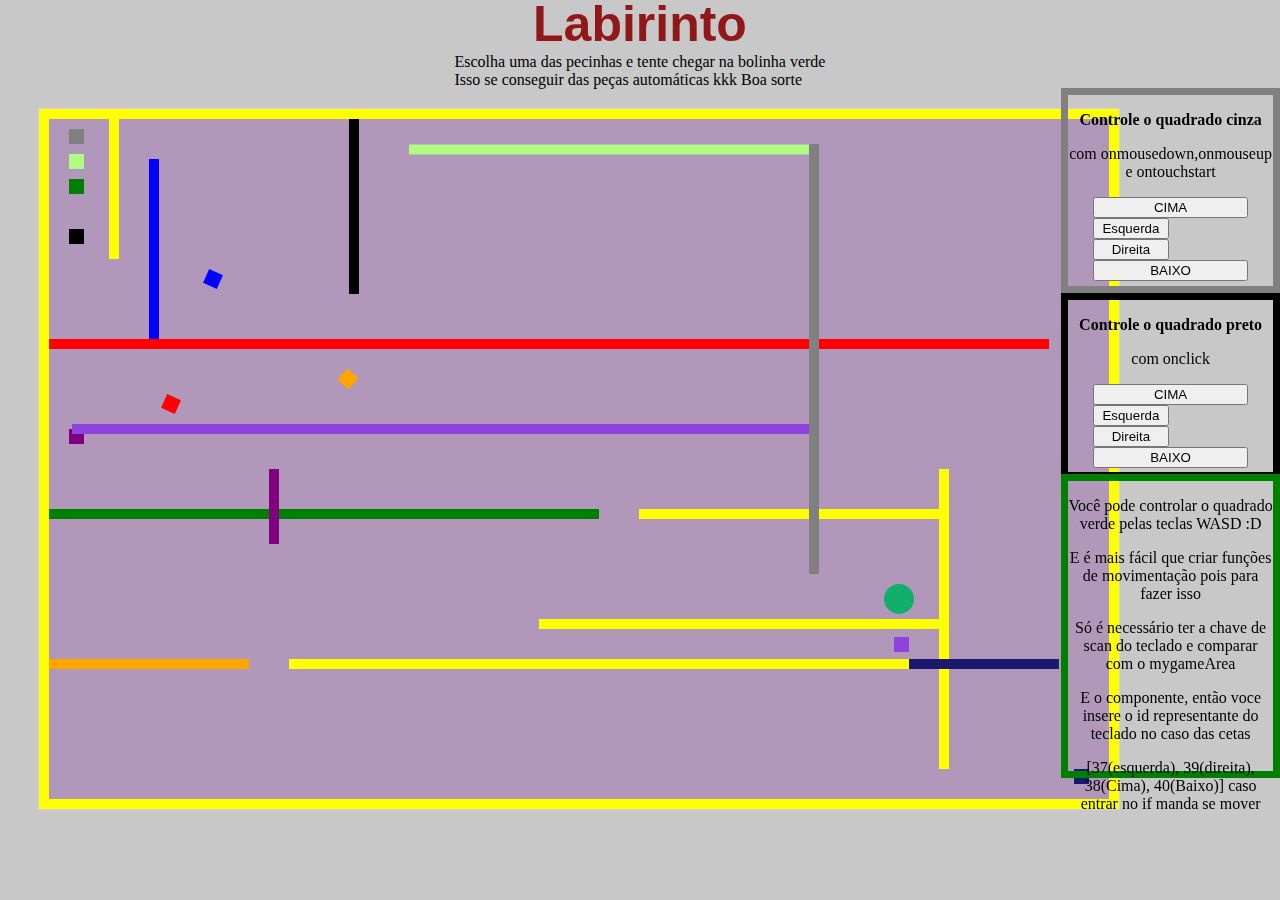
<file: index.html>
<!DOCTYPE html>
<html>
<head>
<meta name="viewport" content="width=device-width, initial-scale=1.0"/>
<link rel="stylesheet" href="./css/style.css">
<link href="https://fonts.cdnfonts.com/css/wooden-alphabet-personal-use" rel="stylesheet">
</head>

<body onload="startGame()">   

    <div class="posicionador">
        <h1>Labirinto</h1>
        <p>
            Escolha uma das pecinhas e tente chegar na bolinha verde<br>
            Isso se conseguir das peças automáticas kkk Boa sorte
        </p>
    </div>
    <div class="posicionaControlePreto">
        <div class="Texto">
            <p><b>Controle o quadrado preto</b></p>
            <p>com onclick</p>
        </div>
        <div class="console">
            <button onclick="moveupBlackPiece()">CIMA</button>
            <div class="direitaEsquerda">
                <button onclick="moveLeftBlackPiece()">Esquerda</button>
                <button onclick="moveRightBlackPiece()">Direita</button>
            </div>
            <button onclick="moveDownBlackPiece()">BAIXO</button>
        </div>
    </div>
    <div class="posicionaControleCinza">
        <div class="Texto">
            <p><b>Controle o quadrado cinza</b></p>
            <p>com onmousedown,onmouseup e ontouchstart</p>
        </div>
        <div class="console">
            <button onmousedown="moveUpGreyPiece()" onmouseup="stopMove()" ontouchstart="moveUpGreyPiece()">CIMA</button>
            <div class="direitaEsquerda">
                <button onmousedown="moveLeftGreyPiece()" onmouseup="stopMove()" ontouchstart="moveLeftGreyPiece()">Esquerda</button>
                <button onmousedown="moveRightGreyPiece()" onmouseup="stopMove()" ontouchstart="moveRightGreyPiece()">Direita</button>
            </div>
            <button onmousedown="moveDownGreyPiece()" onmouseup="stopMove()" ontouchstart="moveDownGreyPiece()">BAIXO</button>
        </div>
    </div>
    <div class="posicionaInformaçõesVerde">
        <div class="Texto">
            <p>Você pode controlar o quadrado verde pelas teclas WASD :D</p>
            <p>E é mais fácil que criar funções de movimentação pois para fazer isso</p>
            <p>Só é necessário ter a chave de scan do teclado e comparar com o mygameArea</p>
            <p>E o componente, então voce insere o id representante do teclado no caso das cetas</p>
            <p>[37(esquerda), 39(direita), 38(Cima), 40(Baixo)] caso entrar no if manda se mover</p>
        </div>
    </div>

    <script src="./js/variavelGlobal.js"></script>
    <script src="./js/componentes.js"></script>
    <script src="./js/regrasDoGame.js"></script>
    <script src="./js/controles.js"></script>
</body>
</html>
</file>
<file: css/style.css>
@import url('https://fonts.cdnfonts.com/css/wooden-alphabet-personal-use');

canvas {
    border: 1px solid #d3d3d3;
    background-color: #7f2a9b4f;;
}
#idCanvas{
    position: absolute;
    left: 3%;
    top: 12%;
}
body{
    display: flex;
    align-items: center;
    justify-content: center;
    flex-flow: nowrap;
    height: 100%;
    background-color: #b1b1b1b3
}
.console {
    display: flex;
    flex-flow: column;
    width: 76%;
}
.posicionaControlePreto {
    display: flex;
    width: 16%;
    flex-flow: column;
    justify-content: flex-start;
    align-items: center;
    position: absolute;
    top: 32.562%;
    bottom: 20%;
    border: 7px solid black;
    height: 172px;
    right: 0%;
}
.posicionaControleCinza {
    display: flex;
    width: 16%;
    flex-flow: column;
    justify-content: flex-start;
    align-items: center;
    position: absolute;
    height: 191px;
    right: 0%;
    bottom: 67.5%;
    border: 7px solid grey;
}
.posicionaInformaçõesVerde {
    display: flex;
    width: 16%;
    flex-flow: column;
    justify-content: flex-start;
    align-items: center;
    position: absolute;
    height: 290px;
    right: 0%;
    top: 52.7%;
    border: 7px solid green;
}
.Texto {
    text-align: center;
}
.posicionador {
    display: flex;
    justify-content: center;
    position: absolute;
    align-items: center;
    top: -1.9%;
    flex-flow: column;
}
body > div > div > div > button:nth-child(2) {
    width: 86.5px;
}
.direitaEsquerda {
    width: 100%;
}
.direitaEsquerda > button:nth-child(1){
    width: 49%;
}
.direitaEsquerda > button:nth-child(2){
    width: 49%;
}
/* canvas::before { 
    content: "";
    background-color: blue;
    width: 1px;
    height: 1px;
    position: absolute;
  } */

  body > div.posicionador > p {
    font-family: fantasy;
    margin: 0;
  }
  body > div.posicionador > h1 {
    font-family: 'Wooden Alphabet Personal Use', sans-serif;
    font-size: 50px;
    margin: 0;
    margin-top: 12px;
    color: #911818;
  }
</file>
